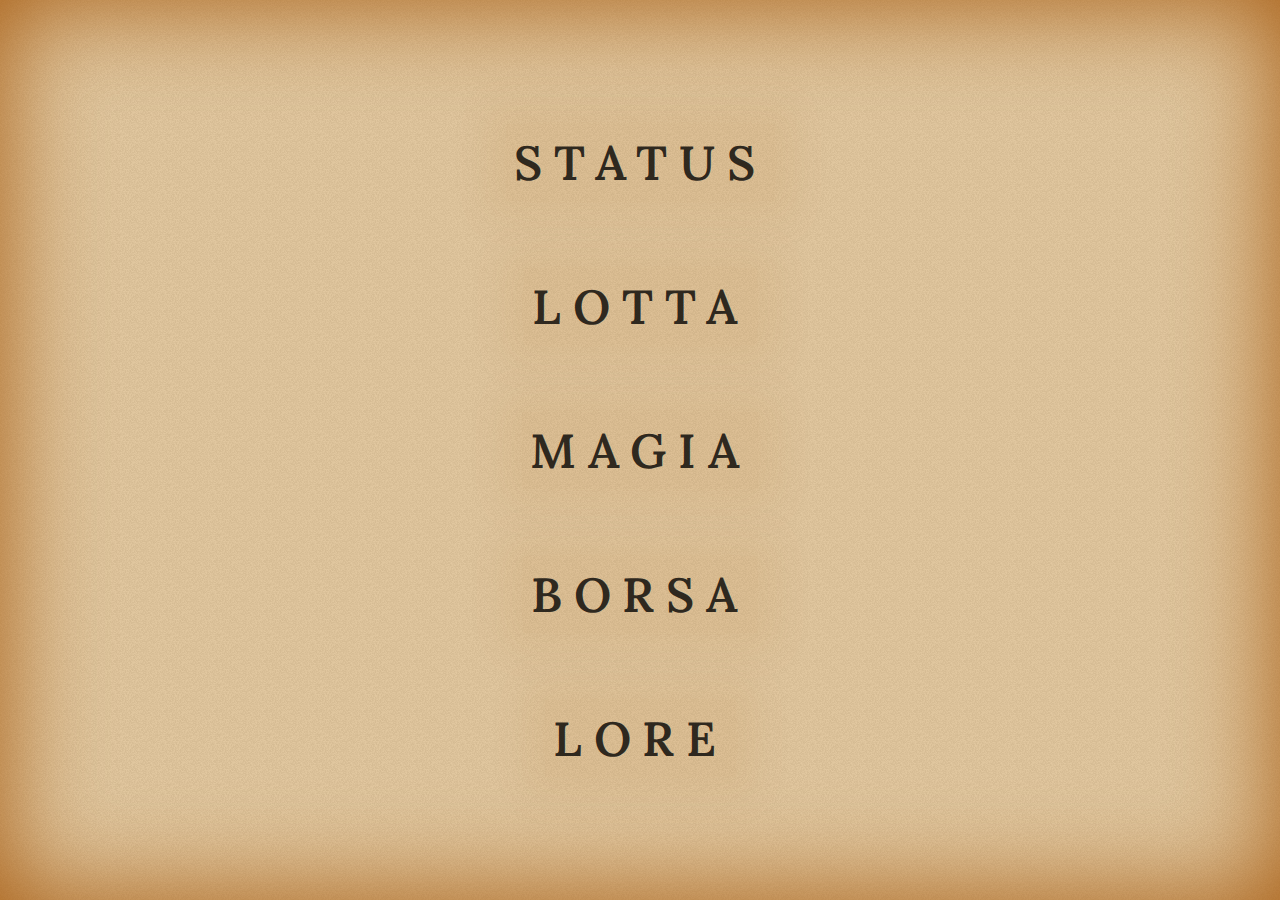
<file: index.html>
<!DOCTYPE html>
<html lang="en">

<head>
  <meta charset="UTF-8">
  <meta http-equiv="X-UA-Compatible" content="IE=edge">
  <meta name="viewport" content="width=device-width, initial-scale=1.0">
  <link rel="stylesheet" href="./css/home.min.css">
  <title>Title Pending</title>
</head>

<body>
  <div id="wrapper">
  <section class="home">
    <a href="./status.html">
      <h1>
        Status
      </h1>
    </a>
    <a href="">
      <h1>
        Lotta
      </h1>
    </a>
    <a href="">
      <h1>
        Magia
      </h1>
    </a>
    <a href="">
      <h1>
        Borsa
      </h1>
    </a>
    <a href="">
      <h1>
        Lore
      </h1>
    </a>
  </section>
</div>
</body>

</html>
</file>
<file: css/home.min.css>
@import"https://fonts.googleapis.com/css2?family=Lora:ital,wght@0,400;0,500;0,600;0,700;1,400;1,500;1,600;1,700&display=swap";*{vertical-align:baseline;font-weight:inherit;font-style:inherit;font-size:100%;border:0 none;outline:0;padding:0;margin:0;font-family:"Lora",serif;color:rgba(0,0,0,.8039215686)}html,body,#wrapper{width:100%;height:100%}#wrapper{-webkit-box-shadow:0 0 100px #a85d12 inset;box-shadow:0 0 100px #a85d12 inset;overflow:auto}body{background:#fad7a2;background-image:url([data-uri])}.home{display:-webkit-box;display:-ms-flexbox;display:flex;-webkit-box-orient:vertical;-webkit-box-direction:normal;-ms-flex-direction:column;flex-direction:column;height:80vh;margin:0;position:absolute;width:100%;top:50%;background:none;-webkit-transform:translateY(-50%);transform:translateY(-50%)}.home a{-webkit-box-flex:1;-ms-flex-positive:1;flex-grow:1;display:-webkit-box;display:-ms-flexbox;display:flex;-webkit-box-pack:center;-ms-flex-pack:center;justify-content:center;-webkit-box-align:center;-ms-flex-align:center;align-items:center;text-align:center;text-decoration:none}.home a h1{background-color:rgba(168,93,18,.0666666667);padding:.5rem;-webkit-box-shadow:0 0 40px 20px rgba(168,93,18,.0666666667);box-shadow:0 0 40px 20px rgba(168,93,18,.0666666667);font-size:clamp(1.5rem,10vw,3rem);font-weight:600;text-transform:uppercase;letter-spacing:min(1.5vw,12px);-webkit-transition:all .4s;transition:all .4s}.home a:hover h1{letter-spacing:min(2vw,15px)}
</file>
